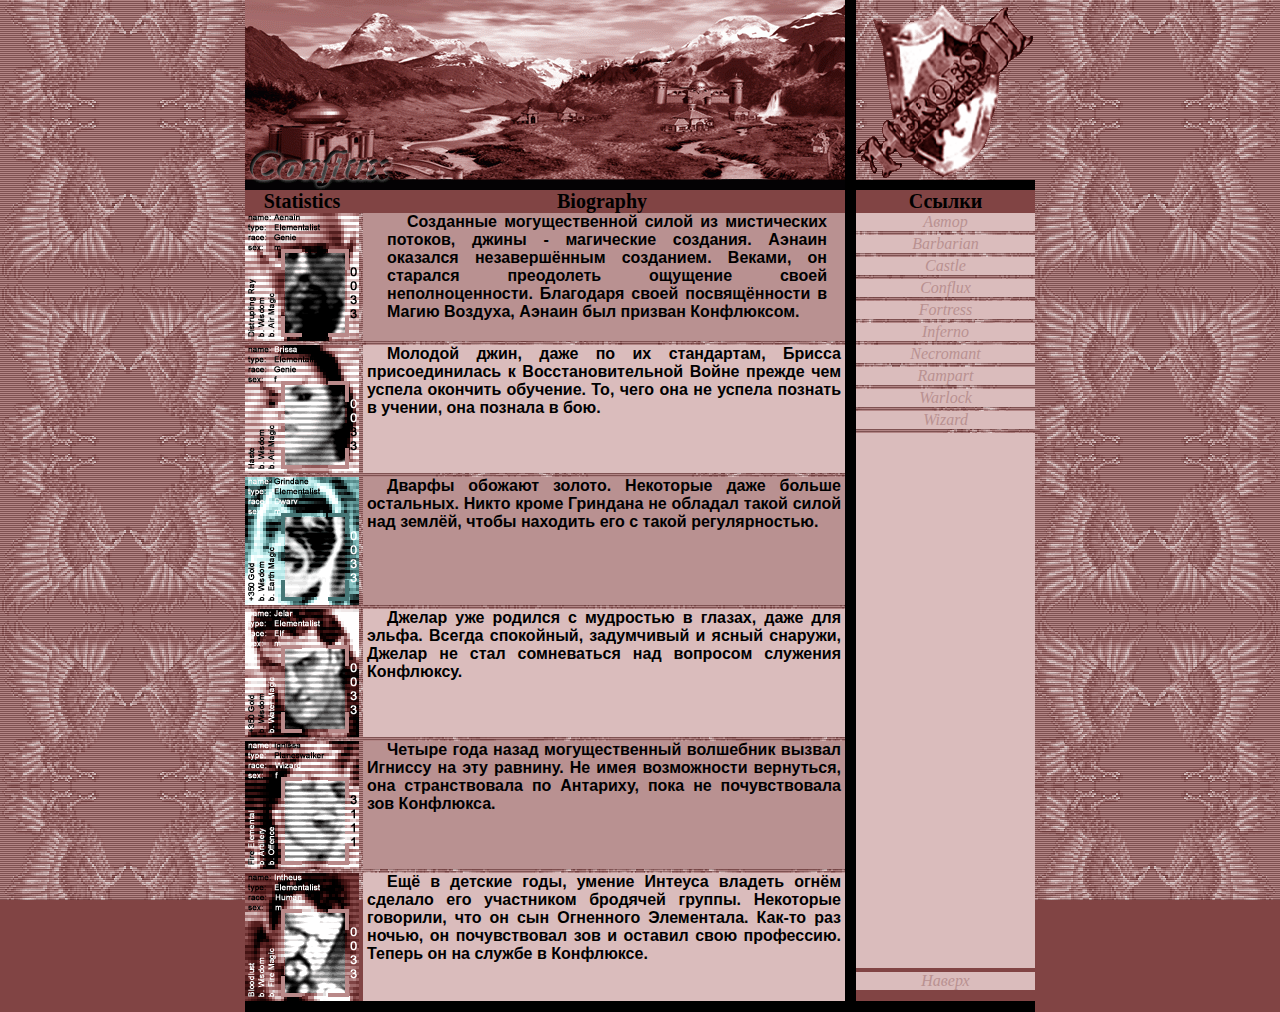
<file: Conflux.htm>
<head>
<meta name="GENERATOR" content="Microsoft Visual Studio 6.0">
<meta http-equiv="Content-Type" content="text/html;">
<link rel="stylesheet" href="Conflux_css.css">
<title>ConfluxPage</title>
<STYLE>
DIV.first {position: relative; left:20px; width: 440px; align: center}
</STYLE>
</head>

<body bgground="images/PhoenixFon.gif" topmargin="0" marginwidth="0" marginheight="0"
onload="aenain.style.filter='alpha(opacity=25)'">
<a name=1></a>
<table border="0" cellPadding="0" cellSpacing="0" align="center">
 <tr>
  <td width="600" height="190">
  <img src="images/ConfluxFon.gif" align="center" width="600" height="190"></td>
  <td width="11" bgcolor="#000000"><img src="images/1x1.gif"></td>
  <td width="179" valign="bottom">
 <img src="images/Heroes3-Conflux.gif" align="center" width="179" height="190"></td>
 </tr>

 <tr>
  <td valign="top">
  <table border="0" cellPadding="0" cellSpacing="0" width="600">
	<tr>
	<th width="114">Statistics</th>
	<th colspan="4">Biography</th>
	</tr>

	<tr>
	<td><img src="images/Aenain.gif" width="114" height="128"  id=aenain></td>
	<td>&nbsp;</td>
	<td bgcolor="#B99191">&nbsp;</td>
	<td bgcolor="#B99191" style="filter: alpha(opacity=70)" class=text>
	<div class=first>
	Созданные могущественной силой из мистических потоков, джины -
	магические создания. Аэнаин оказался незавершённым созданием.
	Веками, он старался преодолеть ощущение своей неполноценности.
	Благодаря своей посвящённости в Магию Воздуха, Аэнаин был
	призван Конфлюксом.</div></td><td bgcolor="#B99191">&nbsp;</td>
	</tr>
	<tr><td height="4"><img src="images/1x1.gif"></td></tr>

	<tr>
	<td><img src="images/Brissa.gif" width="114" height="128" style="filter: flipV(), flipH()"></td>
	<td>&nbsp;</td>
	<td bgcolor="#DABCBC">&nbsp;</td>
	<td bgcolor="#DABCBC" class="text">
	Молодой джин, даже по их стандартам, Брисса присоединилась к
	Восстановительной Войне прежде чем успела окончить обучение.
	То, чего она не успела познать в учении, она познала в бою.</td><td bgcolor="#DABCBC">&nbsp;</td>
	</tr><tr><td height="4"><img src="images/1x1.gif"></td></tr>

	<tr>
	<td><img src="images/Grindane.gif" width="114" height="128" style="filter: Invert()"></td>
	<td>&nbsp;</td>
	<td bgcolor="#B99191">&nbsp;</td>
	<td bgcolor="#B99191" class="text">
	Дварфы обожают золото. Некоторые даже больше остальных. Никто
	кроме Гриндана не обладал такой силой над землёй, чтобы находить
	его с такой регулярностью.</td><td bgcolor="#B99191">&nbsp;</td>
	</tr>
	<tr><td height="4"><img src="images/1x1.gif"></td></tr>

	<tr>
	<td><img src="images/Jelar.gif" width="114" height="128"></td>
	<td>&nbsp;</td>
	<td bgcolor="#DABCBC">&nbsp;</td>
	<td bgcolor="#DABCBC" class="text">
	Джелар уже родился с мудростью в глазах, даже для эльфа. Всегда
	спокойный, задумчивый и ясный снаружи, Джелар не стал
	сомневаться над вопросом служения Конфлюксу.</td><td bgcolor="#DABCBC">&nbsp;</td>
	</tr>
	<tr><td height="4"><img src="images/1x1.gif"></td></tr>

	<tr>
	<td><img src="images/Ignissa.gif" width="114" height="128"></td>
	<td>&nbsp;</td>
	<td bgcolor="#B99191">&nbsp;</td>
	<td bgcolor="#B99191" class="text">
	Четыре года назад могущественный волшебник вызвал Игниссу на
	эту равнину. Не имея возможности вернуться, она странствовала по
	Антариху, пока не почувствовала зов Конфлюкса.</td><td bgcolor="#B99191">&nbsp;</td>
	</tr>
	<tr><td height="4"><img src="images/1x1.gif"></td></tr>

	<tr>
	<td><img src="images/Intheus.gif" width="114" height="128"></td>
	<td>&nbsp;</td>
	<td bgcolor="#DABCBC">&nbsp;</td>
	<td bgcolor="#DABCBC" class="text">
	Ещё в детские годы, умение Интеуса владеть огнём сделало его
	участником бродячей группы. Некоторые говорили, что он сын
	Огненного Элементала. Как-то раз ночью, он почувствовал зов
	и оставил свою профессию. Теперь он на службе в Конфлюксе.</td><td bgcolor="#DABCBC">&nbsp;</td>
	</tr>
  </table>
  </td>
  <td width="11" bgcolor="#000000"><img src="images/1x1.gif"></td>
  <td valign="top" align="right">
  <table border="0" cellPadding="0" cellSpacing="0" width="179">
	<tr><th>Ссылки</th></tr>
	<tr><td  align="center" bgcolor="#DABCBC"><a href=Author.htm disabled>Автор</a></td></tr>
	<tr><td height="4"><img src="images/1x1.gif"></td></tr>
	<tr><td  align="center" bgcolor="#DABCBC"><a href=Barbarian.htm disabled>Barbarian</a></td></tr>
	<tr><td height="4"><img src="images/1x1.gif"></td></tr>
	<tr><td  align="center" bgcolor="#DABCBC"><a href=Castle.htm disabled>Castle</a></td></tr>
	<tr><td height="4"><img src="images/1x1.gif"></td></tr>
	<tr><td  align="center" bgcolor="#DABCBC"><a href=Conflux.htm>Conflux</a></td></tr>
	<tr><td height="4"><img src="images/1x1.gif"></td></tr>
	<tr><td  align="center" bgcolor="#DABCBC"><a href=Fortress.htm disabled>Fortress</a></td></tr>
	<tr><td height="4"><img src="images/1x1.gif"></td></tr>
	<tr><td  align="center" bgcolor="#DABCBC"><a href=Inferno.htm disabled>Inferno</a></td></tr>
	<tr><td height="4"><img src="images/1x1.gif"></td></tr>
	<tr><td  align="center" bgcolor="#DABCBC"><a href=Necromant.htm disabled>Necromant</a></td></tr>
	<tr><td height="4"><img src="images/1x1.gif"></td></tr>
	<tr><td  align="center" bgcolor="#DABCBC"><a href=Rampart.htm>Rampart</a></td></tr>
	<tr><td height="4"><img src="images/1x1.gif"></td></tr>
	<tr><td  align="center" bgcolor="#DABCBC"><a href=Warlock.htm disabled>Warlock</a></td></tr>
	<tr><td height="4"><img src="images/1x1.gif"></td></tr>
	<tr><td  align="center" bgcolor="#DABCBC"><a href=Wizard.htm disabled>Wizard</a></td></tr>
	<tr><td height="4"><img src="images/1x1.gif"></td></tr>
	<tr><td  align="center" bgcolor="#DABCBC" height="535">&nbsp;</td></tr>

	<tr><td height="4"><img src="images/1x1.gif"></td></tr>
	<tr><td  align="center" bgcolor="#DABCBC"><a href="#1">Наверх</a></td></tr>
  </table>
  </td>
 </tr>

 <tr><td height="11"colspan="3" bgcolor="#000000"><img src="images/1x1.gif"></td></tr>
</table>

</body>
</html>
</file>
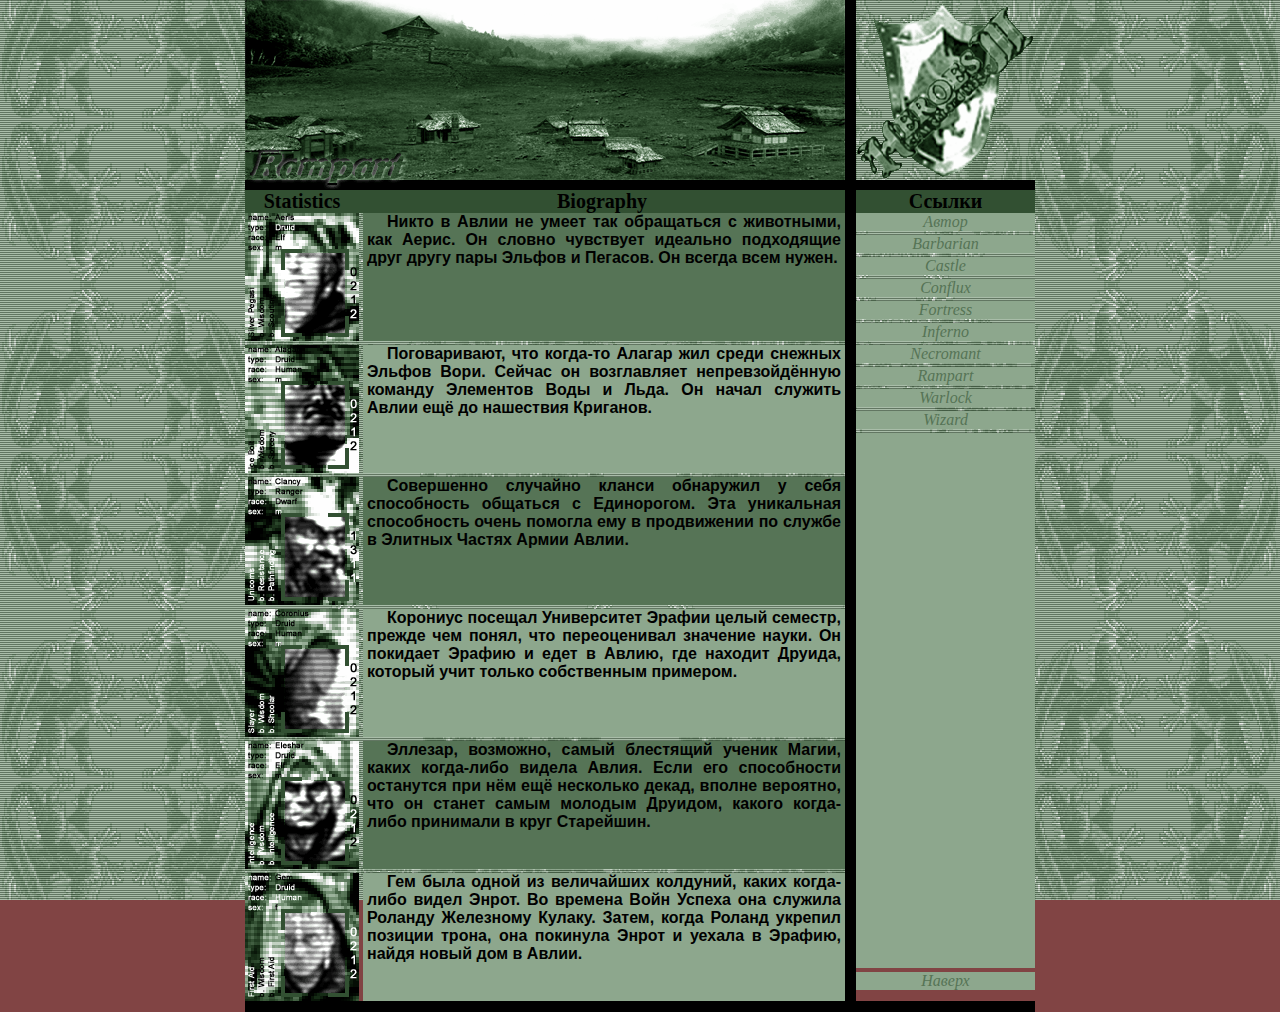
<file: Rampart.htm>
<head>
<meta name="GENERATOR" content="Microsoft Visual Studio 6.0">
<meta http-equiv="Content-Type" content="text/html;">
<link rel="stylesheet" href="Rampart_css.css">
<title>RampartPage</title>
</head>

<body bgground="images/PhoenixFon.gif" topmargin="0" marginwidth="0" marginheight="0">
<a name=1></a>
<table border="0" cellPadding="0" cellSpacing="0" align="center">
 <tr>
  <td width="600" height="190">
  <img src="images/RampartFon.gif" align="center" width="600" height="190"></td>
  <td width="11" bgcolor="#000000"><img src="images/1x1.gif"></td>
  <td width="179" valign="bottom">
 <img src="images/Heroes3-Rampart.gif" align="center" width="179" height="190"></td>
 </tr>

 <tr>
  <td valign="top">
  <table border="0" cellPadding="0" cellSpacing="0" width="600">
	<tr>
	<th width="114">Statistics</th>
	<th colspan="4">Biography</th>
	</tr>

	<tr>
	<td><img src="images/Aeris.gif" width="114" height="128"></td>
	<td>&nbsp;</td>
	<td bgcolor="#567456">&nbsp;</td>
	<td bgcolor="#567456" class="text">
	Никто в Авлии не умеет так обращаться с животными, как Аерис.
	Он словно чувствует идеально подходящие друг другу пары
	Эльфов и Пегасов. Он всегда всем нужен.</td><td bgcolor="#567456">&nbsp;</td>
	</tr>
	<tr><td height="4"><img src="images/1x1.gif"></td></tr>

	<tr>
	<td><img src="images/Alagar.gif" width="114" height="128"></td>
	<td>&nbsp;</td>
	<td bgcolor="#8DA78D">&nbsp;</td>
	<td bgcolor="#8DA78D" class="text">
	Поговаривают, что когда-то Алагар жил среди снежных Эльфов Вори.
	Сейчас он возглавляет непревзойдённую команду Элементов Воды и
	Льда. Он начал служить Авлии ещё до нашествия Криганов.</td><td bgcolor="#8DA78D">&nbsp;</td>
	</tr><tr><td height="4"><img src="images/1x1.gif"></td></tr>

	<tr>
	<td><img src="images/Clancy.gif" width="114" height="128"></td>
	<td>&nbsp;</td>
	<td bgcolor="#567456">&nbsp;</td>
	<td bgcolor="#567456" class="text">
	Совершенно случайно кланси обнаружил у себя способность
	общаться с Единорогом. Эта уникальная способность очень
	помогла ему в продвижении по службе в Элитных Частях
	Армии Авлии.</td><td bgcolor="#567456">&nbsp;</td>
	</tr>
	<tr><td height="4"><img src="images/1x1.gif"></td></tr>

	<tr>
	<td><img src="images/Coronius.gif" width="114" height="128"></td>
	<td>&nbsp;</td>
	<td bgcolor="#8DA78D">&nbsp;</td>
	<td bgcolor="#8DA78D" class="text">
	Корониус посещал Университет Эрафии целый семестр, прежде чем
	понял, что переоценивал значение науки. Он покидает Эрафию и едет
	в Авлию, где находит Друида, который учит только собственным
	примером.</td><td bgcolor="#8DA78D">&nbsp;</td>
	</tr>
	<tr><td height="4"><img src="images/1x1.gif"></td></tr>

	<tr>
	<td><img src="images/Eleshar.gif" width="114" height="128"></td>
	<td>&nbsp;</td>
	<td bgcolor="#567456">&nbsp;</td>
	<td bgcolor="#567456" class="text">
	Эллезар, возможно, самый блестящий ученик Магии, каких
	когда-либо видела Авлия. Если его способности останутся при 
	нём ещё несколько декад, вполне вероятно, что он станет самым
	молодым Друидом, какого когда-либо принимали в круг
	Старейшин.</td><td bgcolor="#567456">&nbsp;</td>
	</tr>
	<tr><td height="4"><img src="images/1x1.gif"></td></tr>

	<tr>
	<td><img src="images/Gem.gif" width="114" height="128"></td>
	<td>&nbsp;</td>
	<td bgcolor="#8DA78D">&nbsp;</td>
	<td bgcolor="#8DA78D" class="text">
	Гем была одной из величайших колдуний, каких когда-либо видел
	Энрот. Во времена Войн Успеха она служила Роланду Железному
	Кулаку. Затем, когда Роланд укрепил позиции трона, она покинула
	Энрот и уехала в Эрафию, найдя новый дом в Авлии.</td><td bgcolor="#8DA78D">&nbsp;</td>
	</tr>
  </table>
  </td>
  <td width="11" bgcolor="#000000"><img src="images/1x1.gif"></td>
  <td valign="top" align="right">
  <table border="0" cellPadding="0" cellSpacing="0" width="179">
	<tr><th>Ссылки</th></tr>
	<tr><td  align="center" bgcolor="#8DA78D"><a href=Author.htm disabled>Автор</a></td></tr>
	<tr><td height="4"><img src="images/1x1.gif"></td></tr>
	<tr><td  align="center" bgcolor="#8DA78D"><a href=Barbarian.htm disabled>Barbarian</a></td></tr>
	<tr><td height="4"><img src="images/1x1.gif"></td></tr>
	<tr><td  align="center" bgcolor="#8DA78D"><a href=Castle.htm disabled>Castle</a></td></tr>
	<tr><td height="4"><img src="images/1x1.gif"></td></tr>
	<tr><td  align="center" bgcolor="#8DA78D"><a href=Conflux.htm>Conflux</a></td></tr>
	<tr><td height="4"><img src="images/1x1.gif"></td></tr>
	<tr><td  align="center" bgcolor="#8DA78D"><a href=Fortress.htm disabled>Fortress</a></td></tr>
	<tr><td height="4"><img src="images/1x1.gif"></td></tr>
	<tr><td  align="center" bgcolor="#8DA78D"><a href=Inferno.htm disabled>Inferno</a></td></tr>
	<tr><td height="4"><img src="images/1x1.gif"></td></tr>
	<tr><td  align="center" bgcolor="#8DA78D"><a href=Necromant.htm disabled>Necromant</a></td></tr>
	<tr><td height="4"><img src="images/1x1.gif"></td></tr>
	<tr><td  align="center" bgcolor="#8DA78D"><a href=Rampart.htm>Rampart</a></td></tr>
	<tr><td height="4"><img src="images/1x1.gif"></td></tr>
	<tr><td  align="center" bgcolor="#8DA78D"><a href=Warlock.htm disabled>Warlock</a></td></tr>
	<tr><td height="4"><img src="images/1x1.gif"></td></tr>
	<tr><td  align="center" bgcolor="#8DA78D"><a href=Wizard.htm disabled>Wizard</a></td></tr>
	<tr><td height="4"><img src="images/1x1.gif"></td></tr>
	<tr><td  align="center" bgcolor="#8DA78D" height="535">&nbsp;</td></tr>

	<tr><td height="4"><img src="images/1x1.gif"></td></tr>
	<tr><td  align="center" bgcolor="#8DA78D"><a href="#1">Наверх</a></td></tr>
  </table>
  </td>
 </tr>

 <tr><td height="11"colspan="3" bgcolor="#000000"><img src="images/1x1.gif"></td></tr>
</table>

</body>
</html>
</file>
<file: Conflux_css.css>
BODY		{BACKGROUND-COLOR: #814444;
		 BACKGROUND-IMAGE: URL(images/PhoenixFon.gif);
		 BACKGROUND-REPEAT: repeat;
		 BACKGROUND-ATTACHMENT: fixed;
		 BACKGROUND-POSITION: left;
		 MARGIN-TOP: 0px;
		 MARGIN-LEFT: 0px;
		 MARGIN-RIGHT: 0px}

A:link		{COLOR: #B99191;
		FONT-STYLE: italic;
		TEXT-DECORATION: none}

A:visited		{COLOR: #B99191;
		FONT-STYLE: italic;
		TEXT-DECORATION: none}
			
A:hover		{COLOR: #814444;
		FONT-WEIGHT: bold;
		TEXT-DECORATION: underline}
			
A:active		{COLOR: #B99191;
		FONT-STYLE: italic;
		TEXT-DECORATION: underline}
			
TD.text		{FONT-WEIGHT: bold;
		FONT-SIZE: 12pt;
		COLOR: #000000;
		TEXT-INDENT: 20px;
		TEXT-ALIGN: justify;
		VERTICAL-ALIGN: top;
		FONT-FAMILY: Arial}

TH		{FONT-WEIGHT: bold;
		FONT-SIZE: 20px;
		COLOR: #000000;
		BACKGROUND-COLOR: #814444}
</file>
<file: Rampart_css.css>
BODY		{BACKGROUND-COLOR: #814444;
		 BACKGROUND-IMAGE: URL(images/GreenDragonFon.gif);
		 BACKGROUND-REPEAT: repeat;
		 BACKGROUND-ATTACHMENT: fixed;
		 BACKGROUND-POSITION: left;
		 MARGIN-TOP: 0px;
		 MARGIN-LEFT: 0px;
		 MARGIN-RIGHT: 0px}

A:link		{COLOR: #567456;
		FONT-STYLE: italic;
		TEXT-DECORATION: none}

A:visited		{COLOR: #567456;
		FONT-STYLE: italic;
		TEXT-DECORATION: none}
			
A:hover		{COLOR: #325032;
		FONT-WEIGHT: bold;
		TEXT-DECORATION: underline}
			
A:active		{COLOR: #567456;
		FONT-STYLE: italic;
		TEXT-DECORATION: underline}
			
TD.text		{FONT-WEIGHT: bold;
		FONT-SIZE: 12pt;
		COLOR: #000000;
		TEXT-INDENT: 20px;
		TEXT-ALIGN: justify;
		VERTICAL-ALIGN: top;
		FONT-FAMILY: Arial}

TH		{FONT-WEIGHT: bold;
		FONT-SIZE: 20px;
		COLOR: #000000;
		BACKGROUND-COLOR: #325032}
</file>
